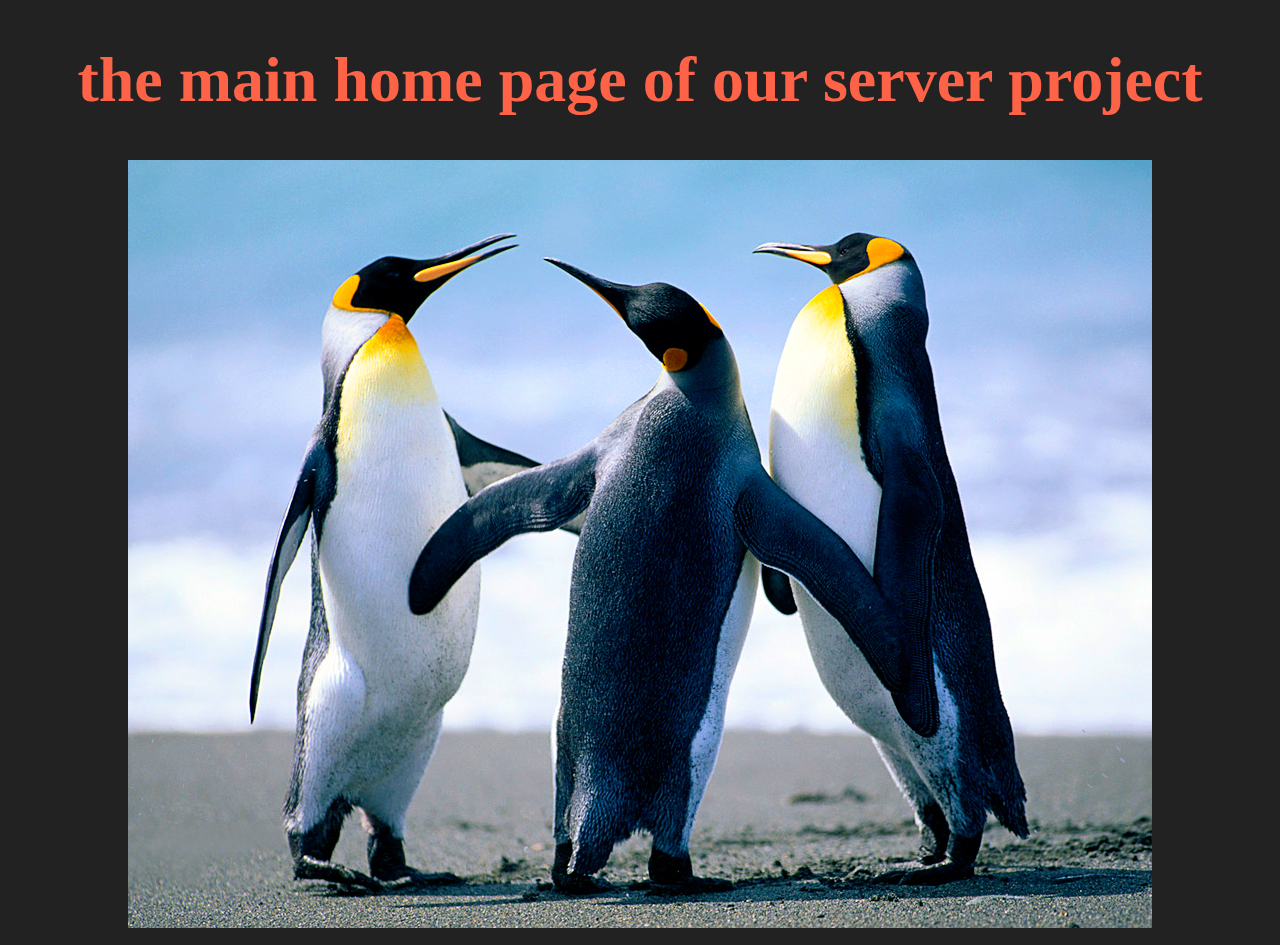
<file: public/index.html>
<!DOCTYPE html>
<html>
<head>
	<title>index</title>
</head>
<meta charset="utf8">
<link rel="stylesheet" href="style.css">
<!-- FAVICON  -->
<link rel="icon" href="favicon.ico" type="image/x-icon">
<body>
	<h1>the main home page of our server project</h1>
	<img src="test.jpg" alt="could'nt transfer image">
	<script src='script.js'></script>
</body>
</html>
</file>
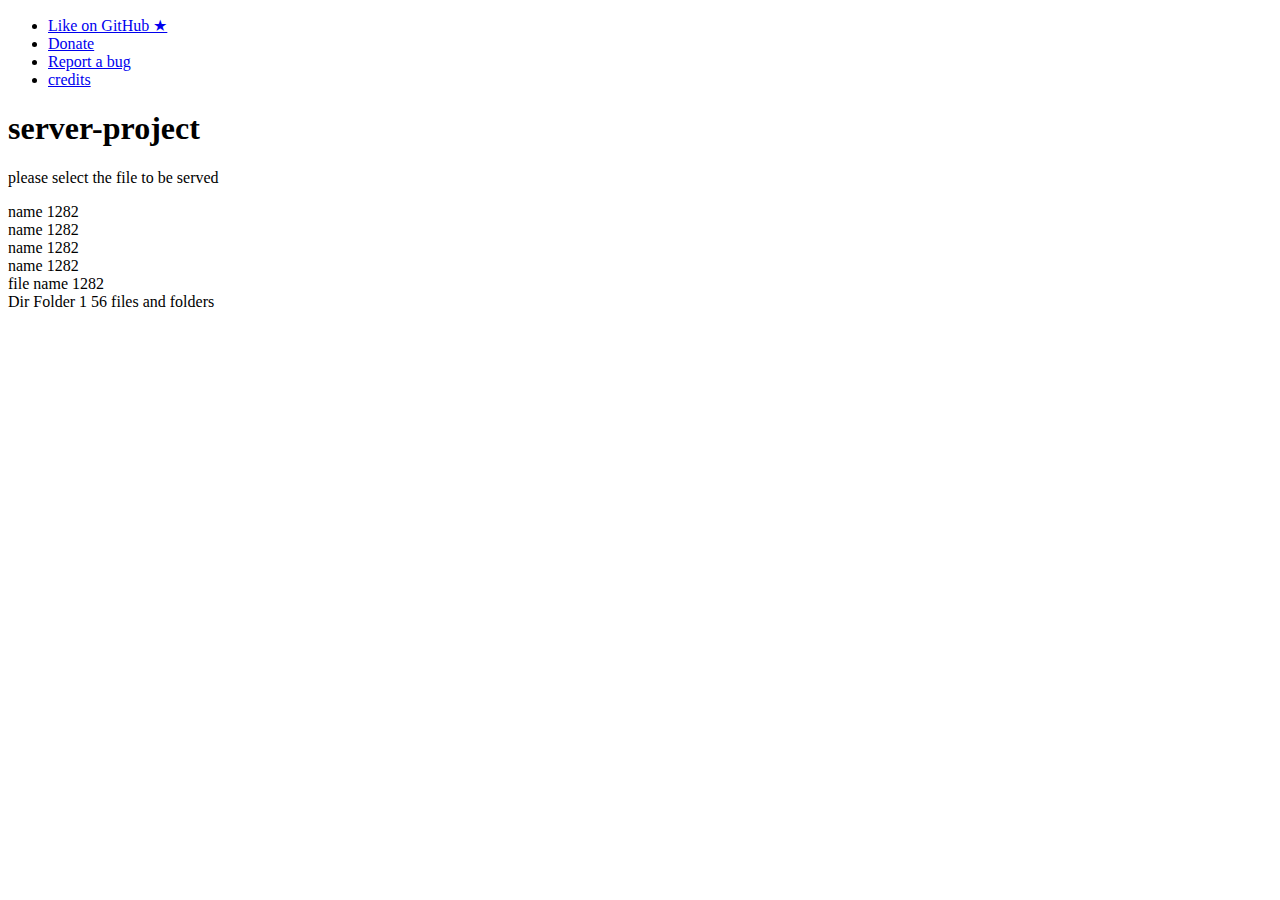
<file: versions/traverseUtility.html>
<!-- JUST A PROTOTYPE :: ANY FRONT_END CHANGE MADE ON THIS FILE WILL NOT REFLECT ON THE HTML RETURNED BY TRAVERSE FUNCTION -->
<!DOCTYPE html>
<html lang="en">
<head>
    <meta charset="UTF-8">
    <meta name="viewport" content="width=device-width, initial-scale=1.0">
    <meta http-equiv="X-UA-Compatible" content="ie=edge">
    <title>Index Of</title>
    <link rel="stylesheet" href="C:/backup/Documents/lenovo-PC/node.js/server-project/versions/style.css">
</head>
<body>
    <header>
        <ul>
            <li><a href="javascript:void(0)">Like on GitHub &#9733;</a></li>
            <li><a href="javascript:void(0)">Donate</a></li>
            <li><a href="javascript:void(0)">Report a bug</a></li>
            <li><a href="javascript:void(0)">credits</a></li>
        </ul>
        <h1>server-project</h1>
        <p>please select the file to be served</p>
    </header>
    <div class="table">
        <div class="file">
            <span class="name">name</span>
            <span class="size">1282</span>
        </div>
        <div class="file">
            <span class="name">name</span>
            <span class="size">1282</span>
        </div>
        <div class="file">
            <span class="name">name</span>
            <span class="size">1282</span>
        </div>
        <div class="file">
            <span class="name">name</span>
            <span class="size">1282</span>
        </div>
        <div class="file">
            <span>file</span>
            <span class="name">name</span>
            <span class="size">1282</span>
        </div>
        <div class="file dir">
            <span class="type">Dir</span>
            <span class="name">Folder 1</span>
            <span class="size">56 files and folders</span>
        </div>
    </div>
</body>
</html>

<!-- 
<!DOCTYPE html>
<html>
  <head>
    <meta charset='utf-8'> 
    <meta name="viewport" content="width=device-width, initial-scale=1.0, maximum-scale=1.0, user-scalable=no" />
    <title>listing directory /</title>
    <style>* {
  margin: 0;
  padding: 0;
  outline: 0;
}

body {
  padding: 80px 100px;
  font: 13px "Helvetica Neue", "Lucida Grande", "Arial";
  background: #ECE9E9 -webkit-gradient(linear, 0% 0%, 0% 100%, from(#fff), to(#ECE9E9));
  background: #ECE9E9 -moz-linear-gradient(top, #fff, #ECE9E9);
  background-repeat: no-repeat;
  color: #555;
  -webkit-font-smoothing: antialiased;
}
h1, h2, h3 {
  font-size: 22px;
  color: #343434;
}
h1 em, h2 em {
  padding: 0 5px;
  font-weight: normal;
}
h1 {
  font-size: 60px;
}
h2 {
  margin-top: 10px;
}
h3 {
  margin: 5px 0 10px 0;
  padding-bottom: 5px;
  border-bottom: 1px solid #eee;
  font-size: 18px;
}
ul li {
  list-style: none;
}
ul li:hover {
  cursor: pointer;
  color: #2e2e2e;
}
ul li .path {
  padding-left: 5px;
  font-weight: bold;
}
ul li .line {
  padding-right: 5px;
  font-style: italic;
}
ul li:first-child .path {
  padding-left: 0;
}
p {
  line-height: 1.5;
}
a {
  color: #555;
  text-decoration: none;
}
a:hover {
  color: #303030;
}
#stacktrace {
  margin-top: 15px;
}
.directory h1 {
  margin-bottom: 15px;
  font-size: 18px;
}
ul#files {
  width: 100%;
  height: 100%;
  overflow: hidden;
}
ul#files li {
  float: left;
  width: 30%;
  line-height: 25px;
  margin: 1px;
}
ul#files li a {
  display: block;
  height: 25px;
  border: 1px solid transparent;
  -webkit-border-radius: 5px;
  -moz-border-radius: 5px;
  border-radius: 5px;
  overflow: hidden;
  white-space: nowrap;
}
ul#files li a:focus,
ul#files li a:hover {
  background: rgba(255,255,255,0.65);
  border: 1px solid #ececec;
}
ul#files li a.highlight {
  -webkit-transition: background .4s ease-in-out;
  background: #ffff4f;
  border-color: #E9DC51;
}
#search {
  display: block;
  position: fixed;
  top: 20px;
  right: 20px;
  width: 90px;
  -webkit-transition: width ease 0.2s, opacity ease 0.4s;
  -moz-transition: width ease 0.2s, opacity ease 0.4s;
  -webkit-border-radius: 32px;
  -moz-border-radius: 32px;
  -webkit-box-shadow: inset 0px 0px 3px rgba(0, 0, 0, 0.25), inset 0px 1px 3px rgba(0, 0, 0, 0.7), 0px 1px 0px rgba(255, 255, 255, 0.03);
  -moz-box-shadow: inset 0px 0px 3px rgba(0, 0, 0, 0.25), inset 0px 1px 3px rgba(0, 0, 0, 0.7), 0px 1px 0px rgba(255, 255, 255, 0.03);
  -webkit-font-smoothing: antialiased;
  text-align: left;
  font: 13px "Helvetica Neue", Arial, sans-serif;
  padding: 4px 10px;
  border: none;
  background: transparent;
  margin-bottom: 0;
  outline: none;
  opacity: 0.7;
  color: #888;
}
#search:focus {
  width: 120px;
  opacity: 1.0; 
}

/*views*/
#files span {
  display: inline-block;
  overflow: hidden;
  text-overflow: ellipsis;
  text-indent: 10px;
}
#files .name {
  background-repeat: no-repeat;
}
#files .icon .name {
  text-indent: 28px;
}

/*tiles*/
.view-tiles .name {
  width: 100%;
  background-position: 8px 5px;
}
.view-tiles .size,
.view-tiles .date {
  display: none;
}

/*details*/
ul#files.view-details li {
  float: none;
  display: block;
  width: 90%;
}
ul#files.view-details li.header {
  height: 25px;
  background: #000;
  color: #fff;
  font-weight: bold;
}
.view-details .header {
  border-radius: 5px;
}
.view-details .name {
  width: 60%;
  background-position: 8px 5px;
}
.view-details .size {
  width: 10%;
}
.view-details .date {
  width: 30%;
}
.view-details .size,
.view-details .date {
  text-align: right;
  direction: rtl;
}

/*mobile*/
@media (max-width: 768px) {
  body {
    font-size: 13px;
    line-height: 16px;
    padding: 0;
  }
  #search {
    position: static;
    width: 100%;
    font-size: 2em;
    line-height: 1.8em;
    text-indent: 10px;
    border: 0;
    border-radius: 0;
    padding: 10px 0;
    margin: 0;
  }
  #search:focus {
    width: 100%;
    border: 0;
    opacity: 1;
  }
  .directory h1 {
    font-size: 2em;
    line-height: 1.5em;
    color: #fff;
    background: #000;
    padding: 15px 10px;
    margin: 0;
  }
  ul#files {
    border-top: 1px solid #cacaca;
  }
  ul#files li {
    float: none;
    width: auto !important;
    display: block;
    border-bottom: 1px solid #cacaca;
    font-size: 2em;
    line-height: 1.2em;
    text-indent: 0;
    margin: 0;
  }
  ul#files li:nth-child(odd) {
    background: #e0e0e0;
  }
  ul#files li a {
    height: auto;
    border: 0;
    border-radius: 0;
    padding: 15px 10px;
  }
  ul#files li a:focus,
  ul#files li a:hover {
    border: 0;
  }
  #files .header,
  #files .size,
  #files .date {
    display: none !important;
  }
  #files .name {
    float: none;
    display: inline-block;
    width: 100%;
    text-indent: 0;
    background-position: 0 50%;
  }
  #files .icon .name {
    text-indent: 41px;
  }
}
#files .icon-default .name {
  background-image: url([data-uri]);
}
#files .icon-application-javascript .name {
  background-image: url([data-uri]);
}
#files .icon-application-zip .name {
  background-image: url([data-uri]);
}
#files .icon-image .name {
  background-image: url([data-uri]);
}
#files .icon-video .name {
  background-image: url([data-uri]);
}
</style>
    <script>
      function $(id){
        var el = 'string' == typeof id
          ? document.getElementById(id)
          : id;

        el.on = function(event, fn){
          if ('content loaded' == event) {
            event = window.attachEvent ? "load" : "DOMContentLoaded";
          }
          el.addEventListener
            ? el.addEventListener(event, fn, false)
            : el.attachEvent("on" + event, fn);
        };

        el.all = function(selector){
          return $(el.querySelectorAll(selector));
        };

        el.each = function(fn){
          for (var i = 0, len = el.length; i < len; ++i) {
            fn($(el[i]), i);
          }
        };

        el.getClasses = function(){
          return this.getAttribute('class').split(/\s+/);
        };

        el.addClass = function(name){
          var classes = this.getAttribute('class');
          el.setAttribute('class', classes
            ? classes + ' ' + name
            : name);
        };

        el.removeClass = function(name){
          var classes = this.getClasses().filter(function(curr){
            return curr != name;
          });
          this.setAttribute('class', classes.join(' '));
        };

        return el;
      }

      function search() {
        var str = $('search').value.toLowerCase();
        var links = $('files').all('a');

        links.each(function(link){
          var text = link.textContent.toLowerCase();

          if ('..' == text) return;
          if (str.length && ~text.indexOf(str)) {
            link.addClass('highlight');
          } else {
            link.removeClass('highlight');
          }
        });
      }

      $(window).on('content loaded', function(){
        $('search').on('keyup', search);
      });
    </script>
  </head>
  <body class="directory">
    <input id="search" type="text" placeholder="Search" autocomplete="off" />
    <div id="wrapper">
      <h1><a href="/">~</a> / </h1>
      <ul id="files" class="view-tiles"><li><a href="/filename" class="icon icon icon- icon-default" title="filename"><span class="name">filename</span><span class="size">619</span><span class="date">8/11/2018 11:42:31 AM</span></a></li>
<li><a href="/forms.js" class="icon icon icon-js icon-application-javascript" title="forms.js"><span class="name">forms.js</span><span class="size">1697</span><span class="date">8/11/2018 11:42:31 AM</span></a></li>
<li><a href="/GTASA_widescreen_fix.zip" class="icon icon icon-zip icon-application-zip" title="GTASA_widescreen_fix.zip"><span class="name">GTASA_widescreen_fix.zip</span><span class="size">83862</span><span class="date">8/11/2018 11:42:32 AM</span></a></li>
<li><a href="/Kalimba.mp3" class="icon icon icon-mp3 icon-default" title="Kalimba.mp3"><span class="name">Kalimba.mp3</span><span class="size">8414449</span><span class="date">8/11/2018 11:42:33 AM</span></a></li>
<li><a href="/Lighthouse.jpg" class="icon icon icon-jpg icon-image" title="Lighthouse.jpg"><span class="name">Lighthouse.jpg</span><span class="size">561276</span><span class="date">8/11/2018 11:42:32 AM</span></a></li>
<li><a href="/Wildlife.wmv" class="icon icon icon-wmv icon-video" title="Wildlife.wmv"><span class="name">Wildlife.wmv</span><span class="size">26246026</span><span class="date">8/11/2018 11:42:32 AM</span></a></li></ul>
    </div>
  </body>
</html> -->
</file>
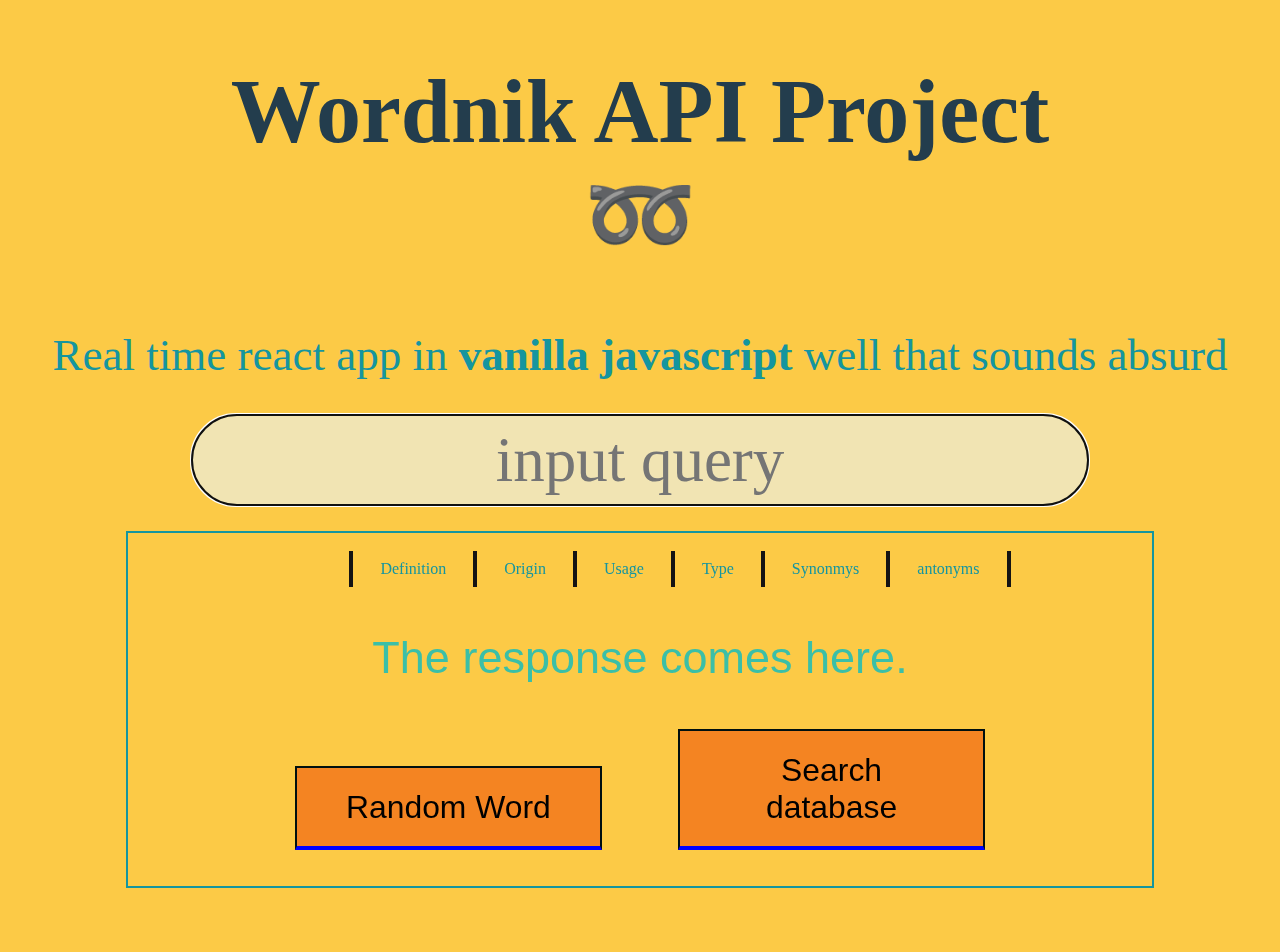
<file: public/wordnik/wordnik.html>
<!DOCTYPE html>
<html>
<head>
    <meta charset="utf-8" />
    <meta http-equiv="X-UA-Compatible" content="IE=edge">
    <title>WORDNIK API</title>
    <meta name="viewport" content="width=device-width, initial-scale=1">
    <style>
        body{
            background-color: #FCCA46;
            text-align: center;
            padding:0px;
            margin:0px;
            height:100%;
        }
        mark{
            background-color: #CCEBFF;
            color:black,#B2956B;
        }
        ::-moz-selection{
            background-color: orange;
            text-decoration: underline solid red;
        }
        header{
            padding:none;
            font-size: 5vh;
            color:#233D4D;
        }
        p{
            color:#15959F;
            font-family: Cambria, Cochin, Georgia, Times, 'Times New Roman', serif;
            font-size:5vh;
            margin-bottom: 1vh;
        }
        input{
            padding:0.01%;
            text-align: center;
            width:70%;
            margin: 2% auto;
            line-height: 10vh;
            font-size: 7vh;
            background-color: #F1E4B3;
            border:none;
            color:#3B0030;
            border-radius: 8vh;
            font-family:Cambria, Cochin, Georgia, Times, 'Times New Roman', serif;
        }
        .R{
            color:#3BBFA7;
            font-family:-apple-system, BlinkMacSystemFont, 'Segoe UI', Roboto, Oxygen, Ubuntu, Cantarell, 'Open Sans', 'Helvetica Neue', sans-serif;
            font-size: 5vh;
            display: block;
            width:100%;
            /* margin: 1vw 2vw; */
            clear:both;
        }
        .res{
            margin : 0px auto;
            width:80%;
            border:2px solid #15959F;
            margin-bottom: 5%;
        }
        .button{
            font-size: 3.54vh;
            border:solid 2px #000F0F;
            padding: 2% 4% ;
            border-bottom:4px solid blue ;
            margin:4vh 4vh;
            background-color:#F48422;
            transition-duration: 0.2s;
            cursor:pointer;
            width:30%;
        }
        .useless{
            font-size: 3.54vh;
            border:solid 2px black;
            padding: 2% 4% ;
            border-bottom:0px solid blue ;
            margin:4vh 4vh;
            margin-bottom:blue 2px solid;
            cursor:pointer;
            box-shadow: 4px 4px 10px black;
            background-color:rgb(221, 33, 105) ;
            width:30%;
        }
        .button:hover{
            background-color: #D6430D;
            box-shadow: 4px 4px 10px black;
        }
        .logo{
            display:block;
            width:100%;
            background-color:inherit; 
        }
        .bottom{
            background-color: #000F0F;
            color:white !important;
            display:flex;
            width:auto;
            height:20vh;
            flex-direction: row;
            justify-content: space-around;
            text-align: center;
            padding:2vh;
            /*<!--we need better color-->*/
            border-top: 5px dotted grey;
        }
        .flex{
            width:20%;
            height: 100%;
            display:block;
            background-color: #D6430D;
        }
        .des:hover{
            text-decoration: underline yellow;
            color:black;
            box-shadow: 5px 5px 5px;
            background: green;
        }
        .nav{
            color:#000F0F;
            font:1.5vw green;
            background-color: #15959F;
        }
        .list{
            background-color: #15959F;
            display:block;
        }
        ul{
            list-style-type: none;
            margin:2vh 10% 5vh 10%;
            width:80%;
            text-align:center;
            display:flex;
            justify-content: center;
        }
        li{
            padding: 1vh 3vh;
            float:left;
            border-right:0.5vh solid rgb(20, 19, 19);
            color:#15959F;
        }
        li:first-child{
            border-left:0.5vh solid rgb(20, 19, 19)
        }
        li:hover{
            background-color: rgba(12, 213, 131, 0.3)
        }
    </style>
</head>
<body>
    <header>
        <h1>Wordnik API Project <br> <div class="logo">  &#10175; </div> </h1>
    </header>
    <div class="box">
        <p>Real time react app in <strong>vanilla javascript</strong> well that sounds absurd</p>
        <input type="text" id='que' placeholder="input query" autofocus>
    </div>
    <div class="res">
                        <ul>
                            <li onclick="toggle(this)">Definition</li>
                            <li onclick="toggle(this)">Origin</li>
                            <li onclick="toggle(this)">Usage</li>
                            <li onclick="toggle(this)">Type</li>
                            <li onclick="toggle(this)">Synonmys</li>
                            <li onclick="toggle(this)">antonyms</li>
                        </ul>
        <p class="R" id='R'>The response comes here.</p>
        <div class="buttons">
            <button type='button' class='button random' title='get a new random word each time'>Random Word</button>
            <button type='button' class='button def'>Search database</button>
        </div>
    </div>


    <div class='box' id='box'>
        font-testing
    </div>
    <!--    footer  
        <div class="bottom">
        <div class="flex">
            <div class="des">
                true content
            </div>
        </div>
        <div class="flex">
            <div class="des">
                advertisement
            </div>
        </div>
        <div class="flex">content</div>
        <div class="flex">content</div>
    </div> -->
    

    <script>

        // NewYorkTimes 

        // working movie review request url
        // https://api.nytimes.com/svc/movies/v2/reviews/search.json?&query=%27resident+evil%27&api-key=fddeb52c8b614b2f9bcb2cecb38af9a1
           
        // movie reviews api console 
        // https://developer.nytimes.com/movie_reviews_v2.json#/Documentation/GET/critics/%7Bresource-type%7D.json
        const main = 'http://api.wordnik.com/v4' ;
        const word = '/word.json/' ;
        const def = '/definitions' ;
        const words = '/words.json'
        const random = '/words.json/randomWord' ;
        const key = '?api_key=364786f4da9d47634d00d0c8e380e504d2553ac5513ff7008' ;
        const query = "";
        const dump = document.getElementById('R');

        var debug ;

        function get(query){
            let xhttp = new XMLHttpRequest();
            xhttp.onload = function () {
                edithtml(xhttp.responseText);
            }
            if(query){
                xhttp.open('GET',main+word+query+def+key);
            }
            else{
                xhttp.open("GET",main+random+key,true)
            }
            xhttp.send(query);
            
        }
        // the definition is combined with the example and separated by : 
        function edithtml(info) {
            console.dir(JSON.parse(info));
            if (JSON.parse(info, 'jsonp')) {
                let data = JSON.parse(info, 'jsonp');
                if (data.word) {
                    let word = data.word;
                    dump.innerHTML = "<strong>the random word is : </strong><mark><b>" + word + "<b></mark>";
                }
                else if(Array.isArray(data) && data.length > 0){
                    let word = data[0].word;
                    let def = data[0].text;
                    let source = data[0].sourceDictionary;
                    let type = data[0].partOfSpeech;
                    let attributionText = data[0].attributionText;
                    dump.innerHTML = "<strong>Word : </strong><strong><em><q>" + word + "</q></em>" +
                        "<br>" + def + "" +
                        "<br><b>SOURCE : " + attributionText  + '</b>' + 
                        "<br><b>TYPE : " + type + '</b>' ;
                    if(data[0].relatedWords > 1){
                        dump.innerHTML += "<br><b>SYNONYMS : " + similar + '</b>';
                    }
                }
                else{
                    dump.innerHTML = '<mark>something went wrong</mark><br>'+
                    '<i>if you are a developer check the console to see more</i>';
                }
            }
            else {
                console.log('else hit');
            }    

        }
        /////////////   FRONT END /////////////

        var elements = document.getElementsByTagName('button');
        // console.log(elements)
        for (const i of elements) {
            // console.log('hit for loop')
            i.addEventListener('click',()=>{
                if (((i.className).toString()).includes('random')){
                    get();
                }
                if (((i.className).toString()).includes('def')) {
                    get(document.getElementById('que').value);
                }                
                let original = i.className;
                let txt = i.innerHTML;
                i.className = 'useless';
                i.innerHTML = 'fetching';
                setTimeout(() => {
                    i.innerHTML = txt;
                    i.className = original;
                }, 150);
            })
        }

        function toggle(elm){
            console.log(elm);
        }
        // speech recognition utility ;
        
        /*const sr = new SpeechRecognition() ; 
        
        sr.onresult = function(e){
            var data = e.results;
            console.log(data);
        }

        sr.start();

        function handler(data){
            console.log(data);
        }*/
        var exp = confirm('experiment ?');
        if(exp == false){
            document.getElementById('box').style.display 
            = 'none';
        }
    </script>
</body>
</html>
</file>
<file: public/style.css>
h1{
	font-family: komika axis;
	font-size:5vw;
	color:tomato;
	text-align:center;
}
body{
	background-color: #222222;
	text-align: center;
	color:lightblue;
	font-size:4vh;
}
</file>
